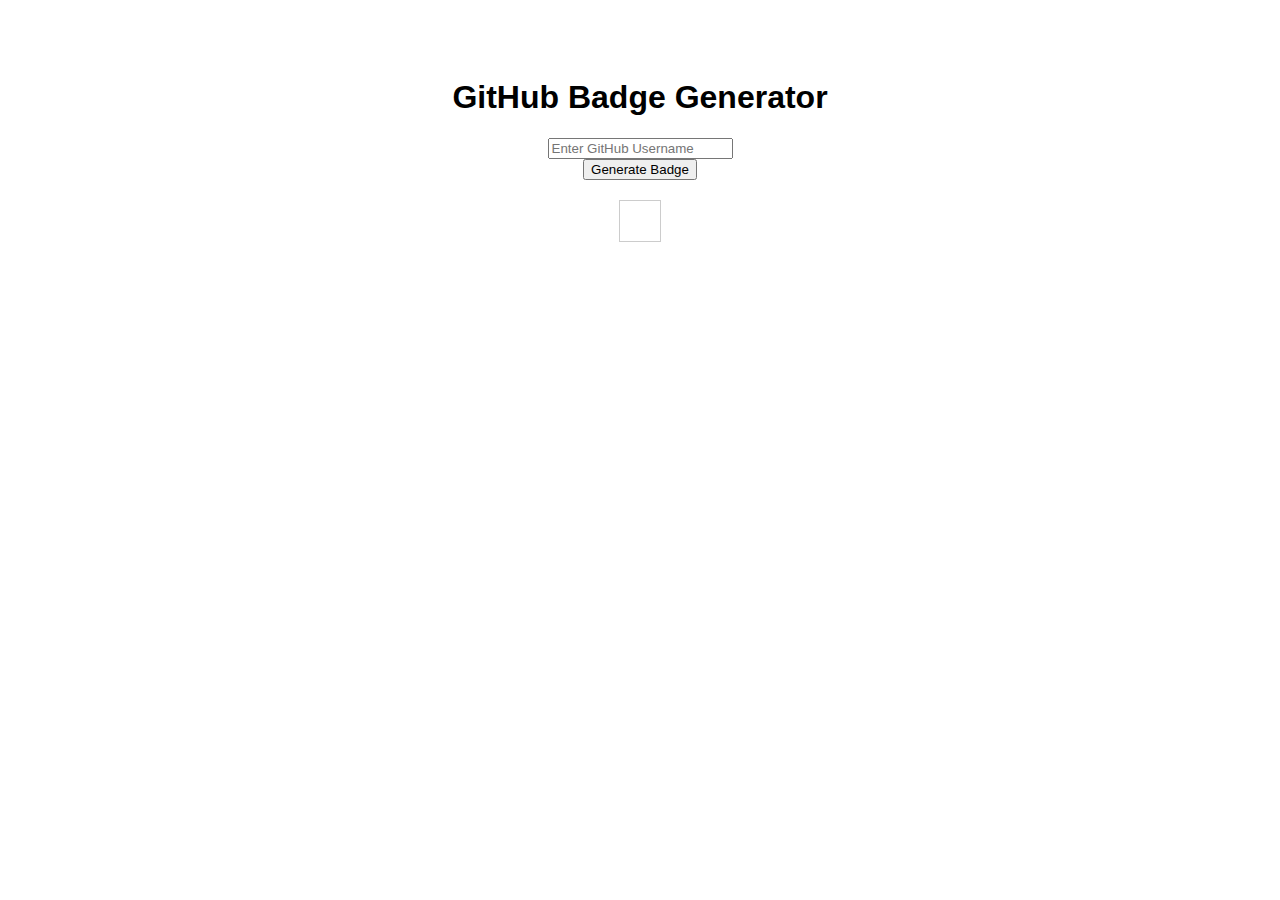
<file: projects/web/badge-generator/solution/index.html>
<!DOCTYPE html>
<html lang="en">
<head>
    <meta charset="UTF-8">
    <meta name="viewport" content="width=device-width, initial-scale=1.0">
    <title>Badge Generator</title>
    <link rel="stylesheet" href="style.css">
</head>
<body>
    <h1>GitHub Badge Generator</h1>
    <input type="text" id="username" placeholder="Enter GitHub Username">
    <button id="generate">Generate Badge</button>
    <div id="badge-container"></div>
    <script src="script.js"></script>
</body>
</html>
</file>
<file: projects/web/badge-generator/solution/style.css>
body {
    font-family: sans-serif;
    display: flex;
    flex-direction: column;
    align-items: center;
    padding-top: 50px;
}

#badge-container {
    margin-top: 20px;
    padding: 20px;
    border: 1px solid #ccc;
}
</file>
